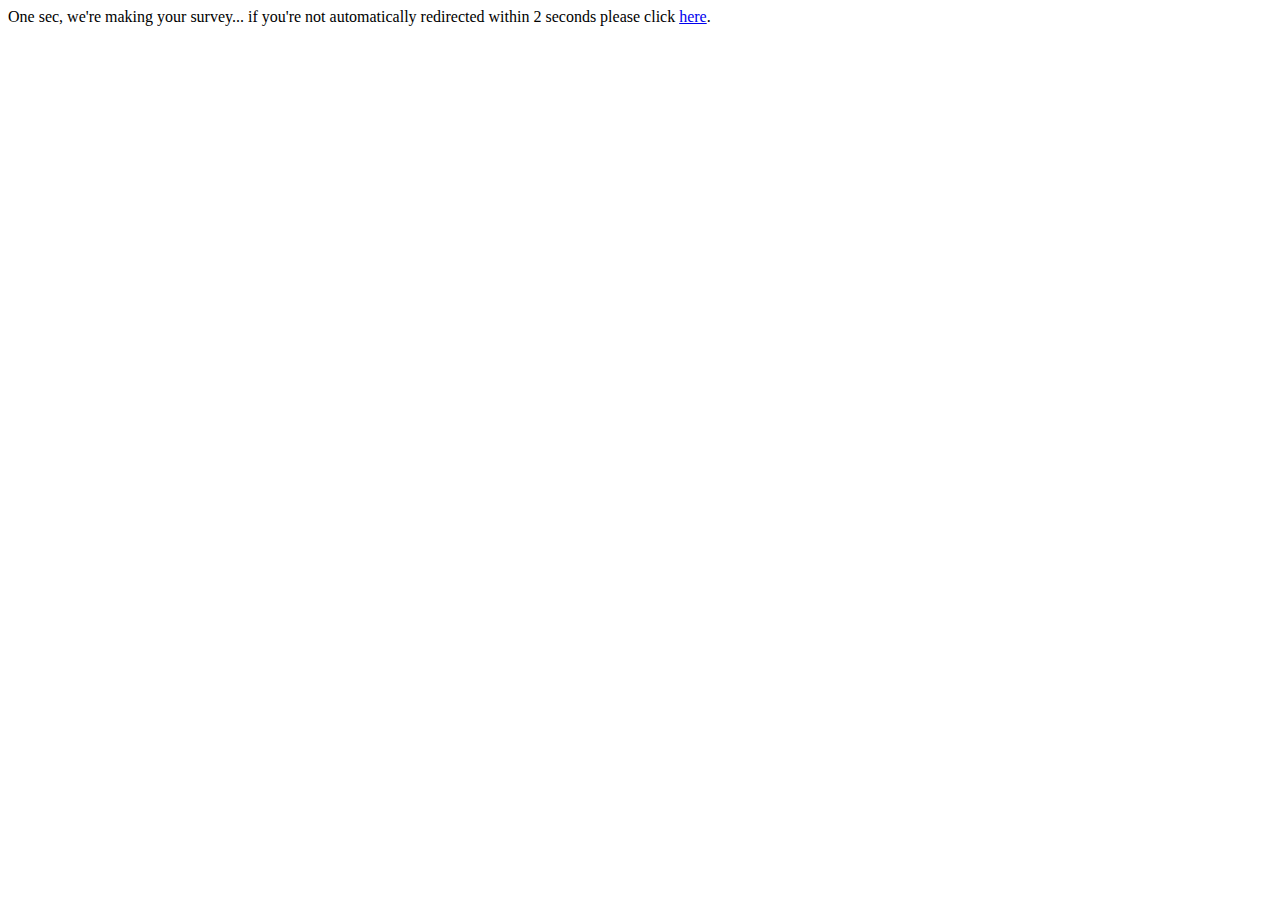
<file: survey/index.html>
<html>

<head>
    <title>Survey</title>
    <meta http-equiv="refresh" content="2; URL=https://docs.google.com/forms/d/e/1FAIpQLSer0bcE77mzTumkxeG1kcmnS3-x4QXTdnXnB_2UNF4UD2w17Q/viewform">
    <meta name="keywords" content="automatic redirection">
</head>

<body>
    One sec, we're making your survey... if you're not automatically redirected within 2 seconds please click
    <a href="https://docs.google.com/forms/d/e/1FAIpQLSer0bcE77mzTumkxeG1kcmnS3-x4QXTdnXnB_2UNF4UD2w17Q/viewform">here</a>.
</body>

</html>
</file>
